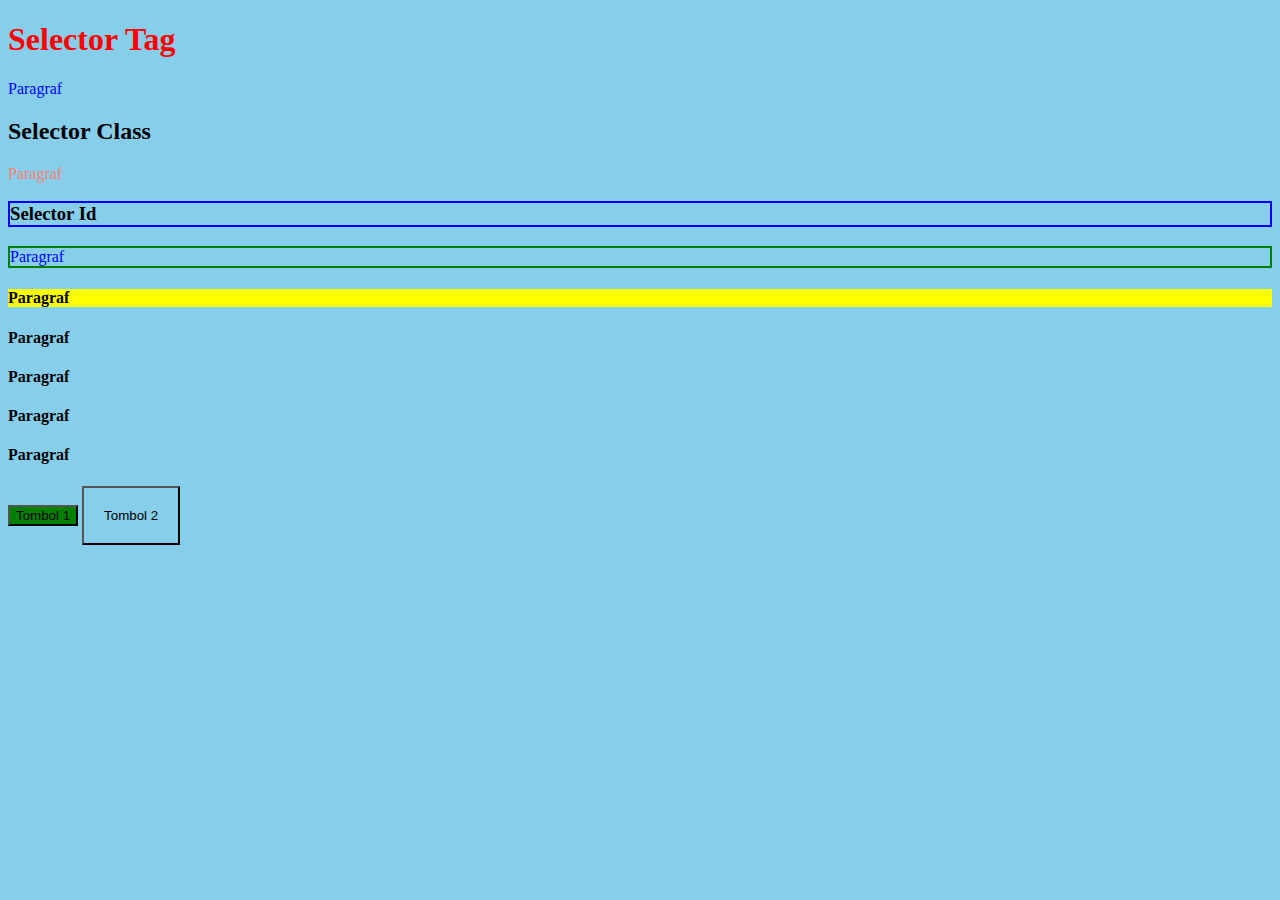
<file: p2/index.html>
<!DOCTYPE html>
<html lang="en">
<head>
    <title>Selector Pada Jquery</title>
    <script type="text/javascript" src="../jquery.js"></script>
    <script type="text/javascript" src="script.js"></script>
</head>
<body>
    
    <div>
        <h1>Selector Tag</h1>
        <p>Paragraf</p>
    </div>

    <div>
        <h2 class="judul">Selector Class</h2>
        <p class="paragraf">Paragraf</p>
    </div>

    <div>
        <h3 id="judul">Selector Id</h3>
        <p id="paragraf">Paragraf</p>
    </div>

    <div>
        <h4>Paragraf</h4>
        <h4>Paragraf</h4>
        <h4>Paragraf</h4>
        <h4>Paragraf</h4>
        <h4>Paragraf</h4>
    </div>

    <input type="submit" name="" value="Tombol 1">
    <input type="button" name="" value="Tombol 2">
</body>
</html>
</file>
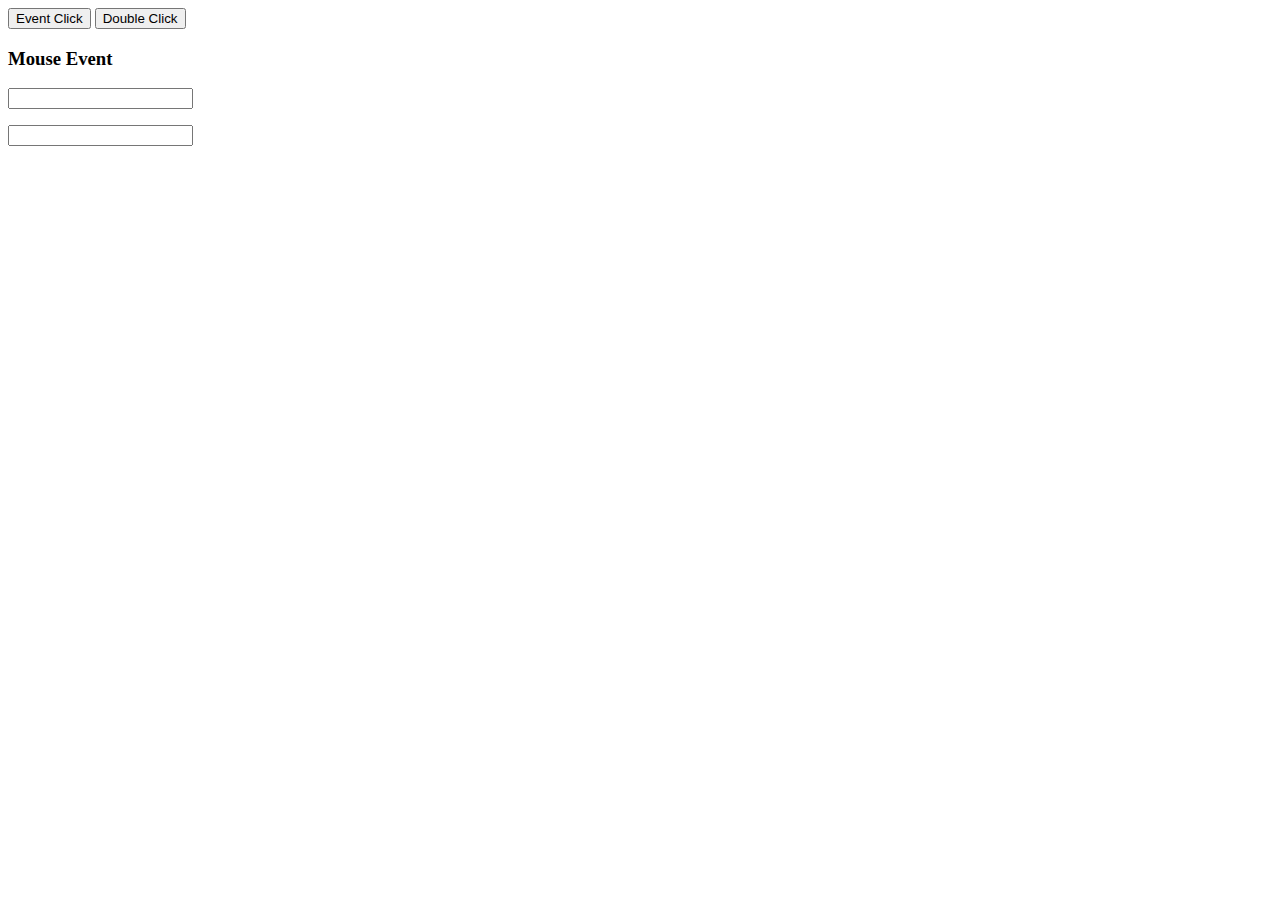
<file: p3/index.html>
<!DOCTYPE html>
<html lang="en">
<head>
    <title>Pertemuan 3 - Event Jquery</title>
    <script type="text/javascript" src="../jquery.js"></script>
    <script type="text/javascript" src="script.js"></script>
</head>
<body>
    <button id="click">Event Click</button>

    <button id="dblclick">Double Click</button>

    <h3 class="mouse">Mouse Event</h3>

    <input type="text" id="keydown">
    <p id="pesan_keydown"></p>

    <input type="text" id="keyup">
    <p id="pesan_keyup"></p>
    
</body>
</html>
</file>
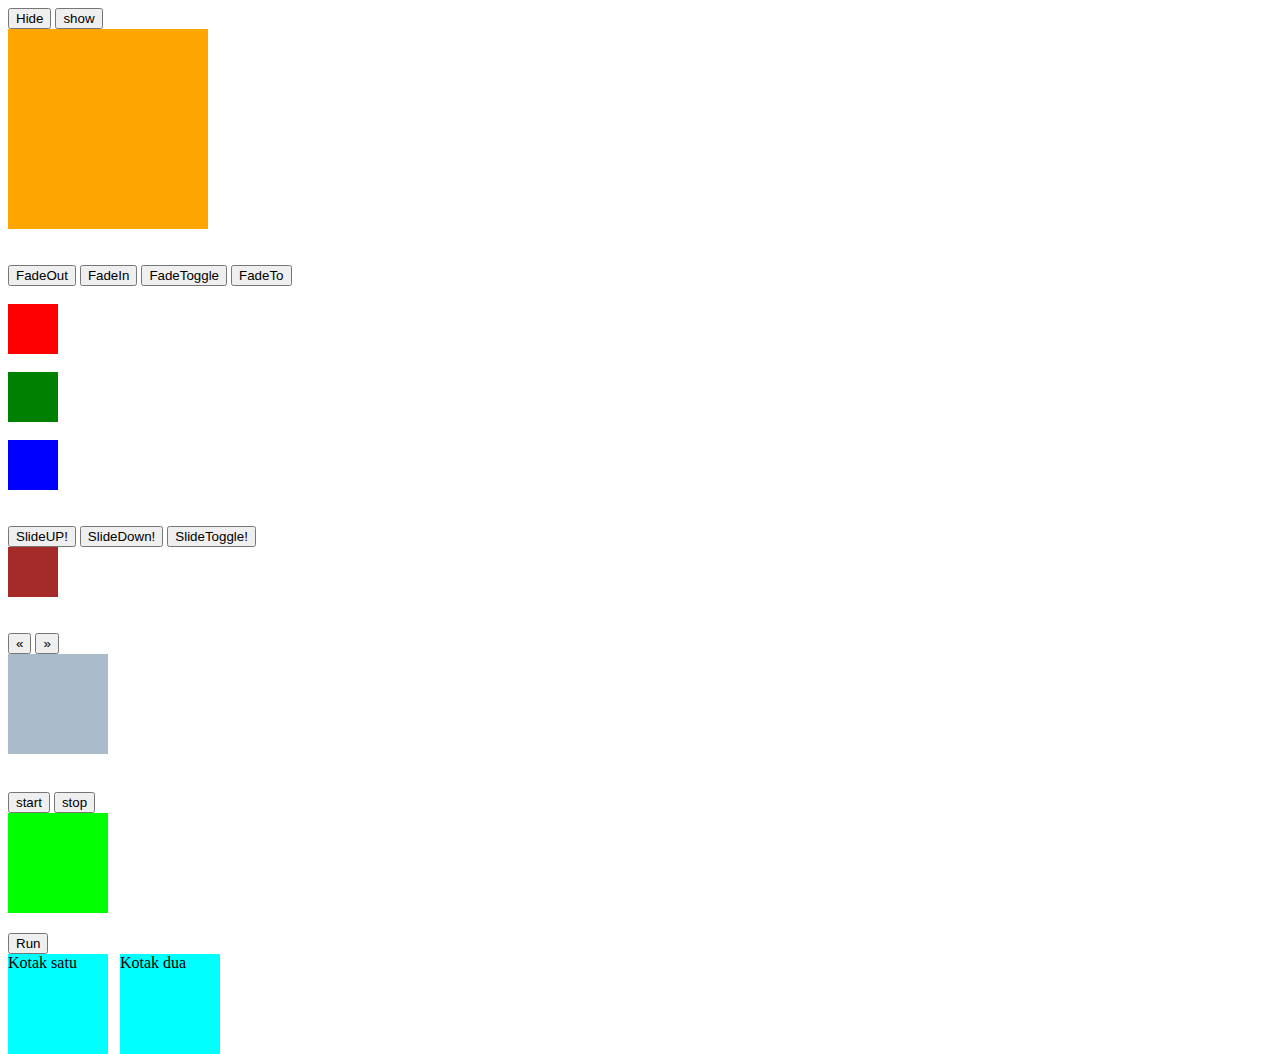
<file: p4-6/index.html>
<!DOCTYPE html>
<html lang="en">
<head>
    <title>Pertemuan 4 Efect-Jquery</title>
    <script type="text/javascript" src="../jquery.js"></script>
    <script type="text/javascript" src="script.js"></script>
</head>
<body>

    <button id="hide">Hide</button>
    <button id="show">show</button>
    <div id="kotak" style="width: 200px; height:200px; background-color: orange;"></div><br><br>


    <button id="fadeOut">FadeOut</button>
    <button id="fadeIn">FadeIn</button>
    <button id="fadeToggle">FadeToggle</button>
    <button id="fadeTo">FadeTo</button><br><br>

    <div class="box1" style="width: 50px; height :50px; background-color:red"></div><br>
    <div class="box2" style="width: 50px; height :50px; background-color:green"></div><br>
    <div class="box3" style="width: 50px; height :50px; background-color:blue"></div><br><br>

    <button id="slideUp">SlideUP!</button>
    <button id="slideDown">SlideDown!</button>
    <button id="slideToggle">SlideToggle!</button>

    <div id="slide" style="
    background-color:brown; width: 50px; height: 50px;"></div><br><br>

    <button id="kiri">&laquo;</button>
    <button id="kanan">&raquo;</button>
    <div id="animate-box" style="background-color: #abc; margin: auto; width: 100px; height: 100px; position:absolute;"></div><br><br>

    <button id="start" style="margin-top: 120px;">start</button>
    <button id="stop" style="margin-top: 120px;">stop</button>
    <div id="clearQueue-Box" style="position: absolute; background-color: lime; margin: auto; width: 100px; height: 100px"></div><br>

    <button id="delay" style="margin-top: 120px">Run</button>
    <div id="kotak-satu" style="position: absolute; background-color:aqua; margin: auto; height: 100px; width:100px; float: left;">Kotak satu</div>
    <div id="kotak-dua" style="position: absolute; background-color:aqua; margin: auto; height: 100px; width:100px; float: left; left: 120px;">Kotak dua</div>


    
</body>
</html>
</file>
